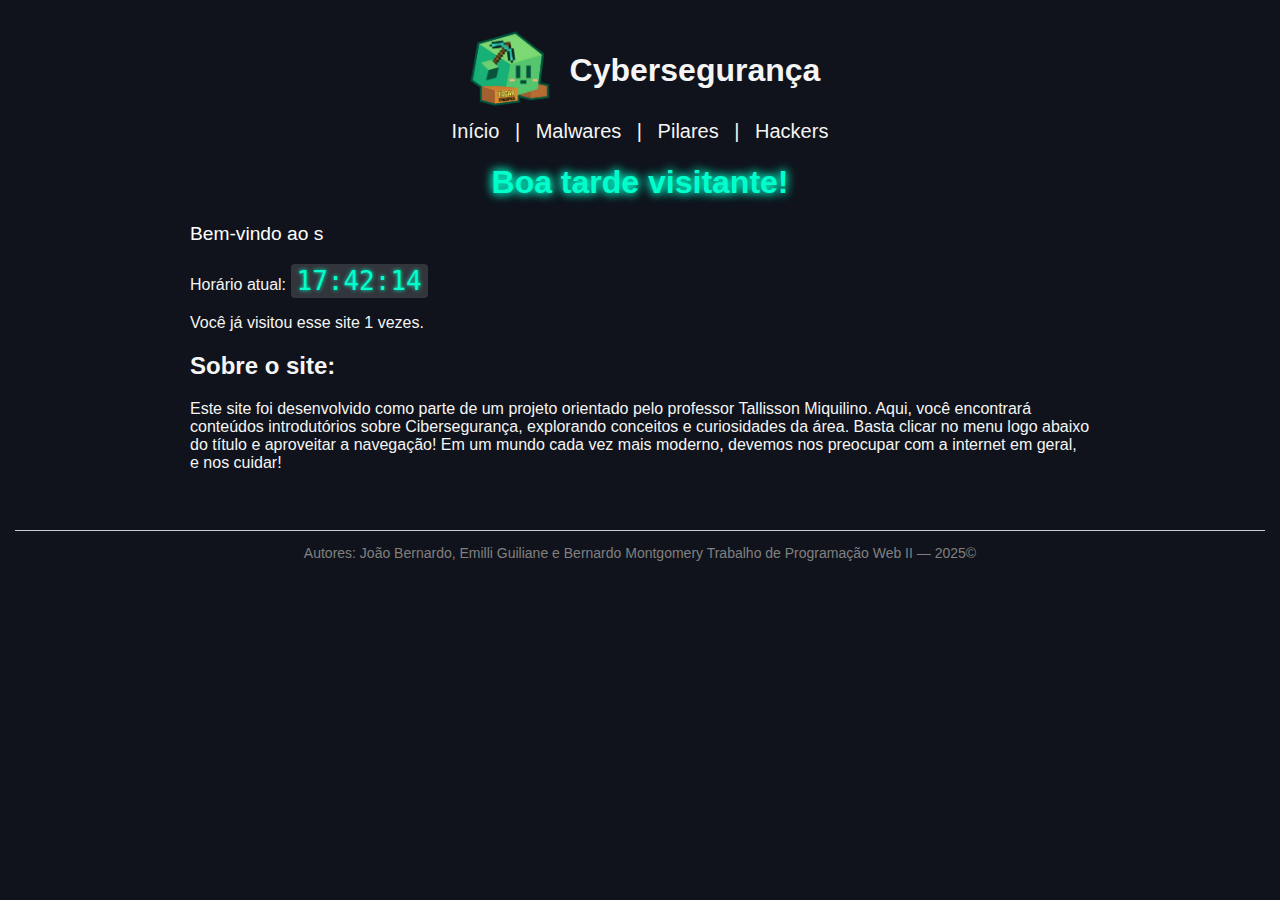
<file: index.html>
<!DOCTYPE html>
<html lang="pt-br">
    <head>
        <meta charset="UTF-8">
        <meta name="viewport" content="width=device-width, initial-scale=1.0">
        <title>Início</title>
    <link rel="icon" href="img/logo.png" type="image/x-icon">
        <link rel="stylesheet" href="style/styleInicial.css">
    </head>
    <body>
        <div id="content">
            <div class="titulo">
                <img src="img/logo.png" alt="Cybersergurança">
                <h1>Cybersegurança</h1>
            </div>

            <nav>
                <a href="inicial.html">Início</a> |
                <a href="malwares.html">Malwares</a> |
                <a href="pilares.html">Pilares</a> |
                <a href="hackers.html">Hackers</a>
            </nav>

            <h1 id="boasVindas"></h1>
            <p id="mensagem"></p>
            <p>Horário atual:   <span id="relogio" style="font-size: 2em; font-family: monospace;"></span></p>
            <p>Você já visitou esse site <span id="contador"></span> vezes.</p>

            <h2>Sobre o site:</h2>
            <p>Este site foi desenvolvido como parte de um projeto orientado pelo professor Tallisson Miquilino. Aqui, você encontrará conteúdos introdutórios sobre Cibersegurança, explorando conceitos e curiosidades da área. Basta clicar no menu logo abaixo do título e aproveitar a navegação! Em um mundo cada vez mais moderno, devemos nos preocupar com a internet em geral, e nos cuidar!</p>
        </div>


        <footer>
            <hr>
            <p>Autores: João Bernardo, Emilli Guiliane e Bernardo Montgomery Trabalho de Programação Web II — 2025&copy</p>
        </footer>
        <script src="inicial.js"></script>
    </body>
</html>
</file>
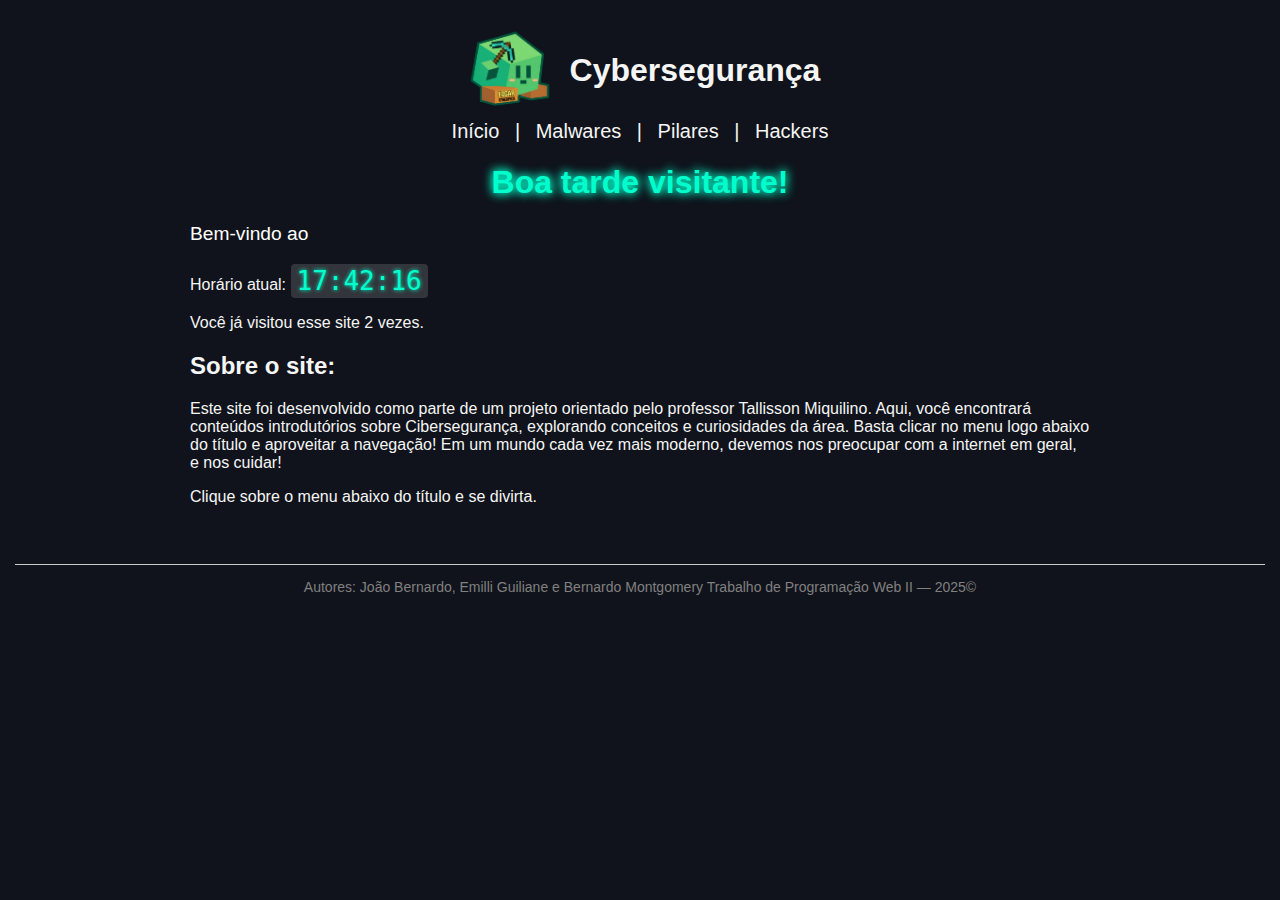
<file: inicial.html>
<!DOCTYPE html>
<html lang="pt-br">
    <head>
        <meta charset="UTF-8">
        <meta name="viewport" content="width=device-width, initial-scale=1.0">
        <title>Início</title>
    <link rel="icon" href="img/logo.png" type="image/x-icon">
        <link rel="stylesheet" href="style/styleInicial.css">
    </head>
    <body>
        <div id="content">
            <div class="titulo">
                <img src="img/logo.png" alt="Cybersergurança">
                <h1>Cybersegurança</h1>
            </div>

            <nav>
                <a href="inicial.html">Início</a> |
                <a href="malwares.html">Malwares</a> |
                <a href="pilares.html">Pilares</a> |
                <a href="hackers.html">Hackers</a>
            </nav>

            <h1 id="boasVindas"></h1>
            <p id="mensagem"></p>
            <p>Horário atual:   <span id="relogio" style="font-size: 2em; font-family: monospace;"></span></p>
            <p>Você já visitou esse site <span id="contador"></span> vezes.</p>

            <h2>Sobre o site:</h2>
            <p>Este site foi desenvolvido como parte de um projeto orientado pelo professor Tallisson Miquilino. Aqui, você encontrará conteúdos introdutórios sobre Cibersegurança, explorando conceitos e curiosidades da área. Basta clicar no menu logo abaixo do título e aproveitar a navegação! Em um mundo cada vez mais moderno, devemos nos preocupar com a internet em geral, e nos cuidar!</p>

            <p>Clique sobre o menu abaixo do título e se divirta.</p>
        </div>


        <footer>
            <hr>
            <p>Autores: João Bernardo, Emilli Guiliane e Bernardo Montgomery Trabalho de Programação Web II — 2025&copy</p>
        </footer>
        <script src="inicial.js"></script>
    </body>
</html>
</file>
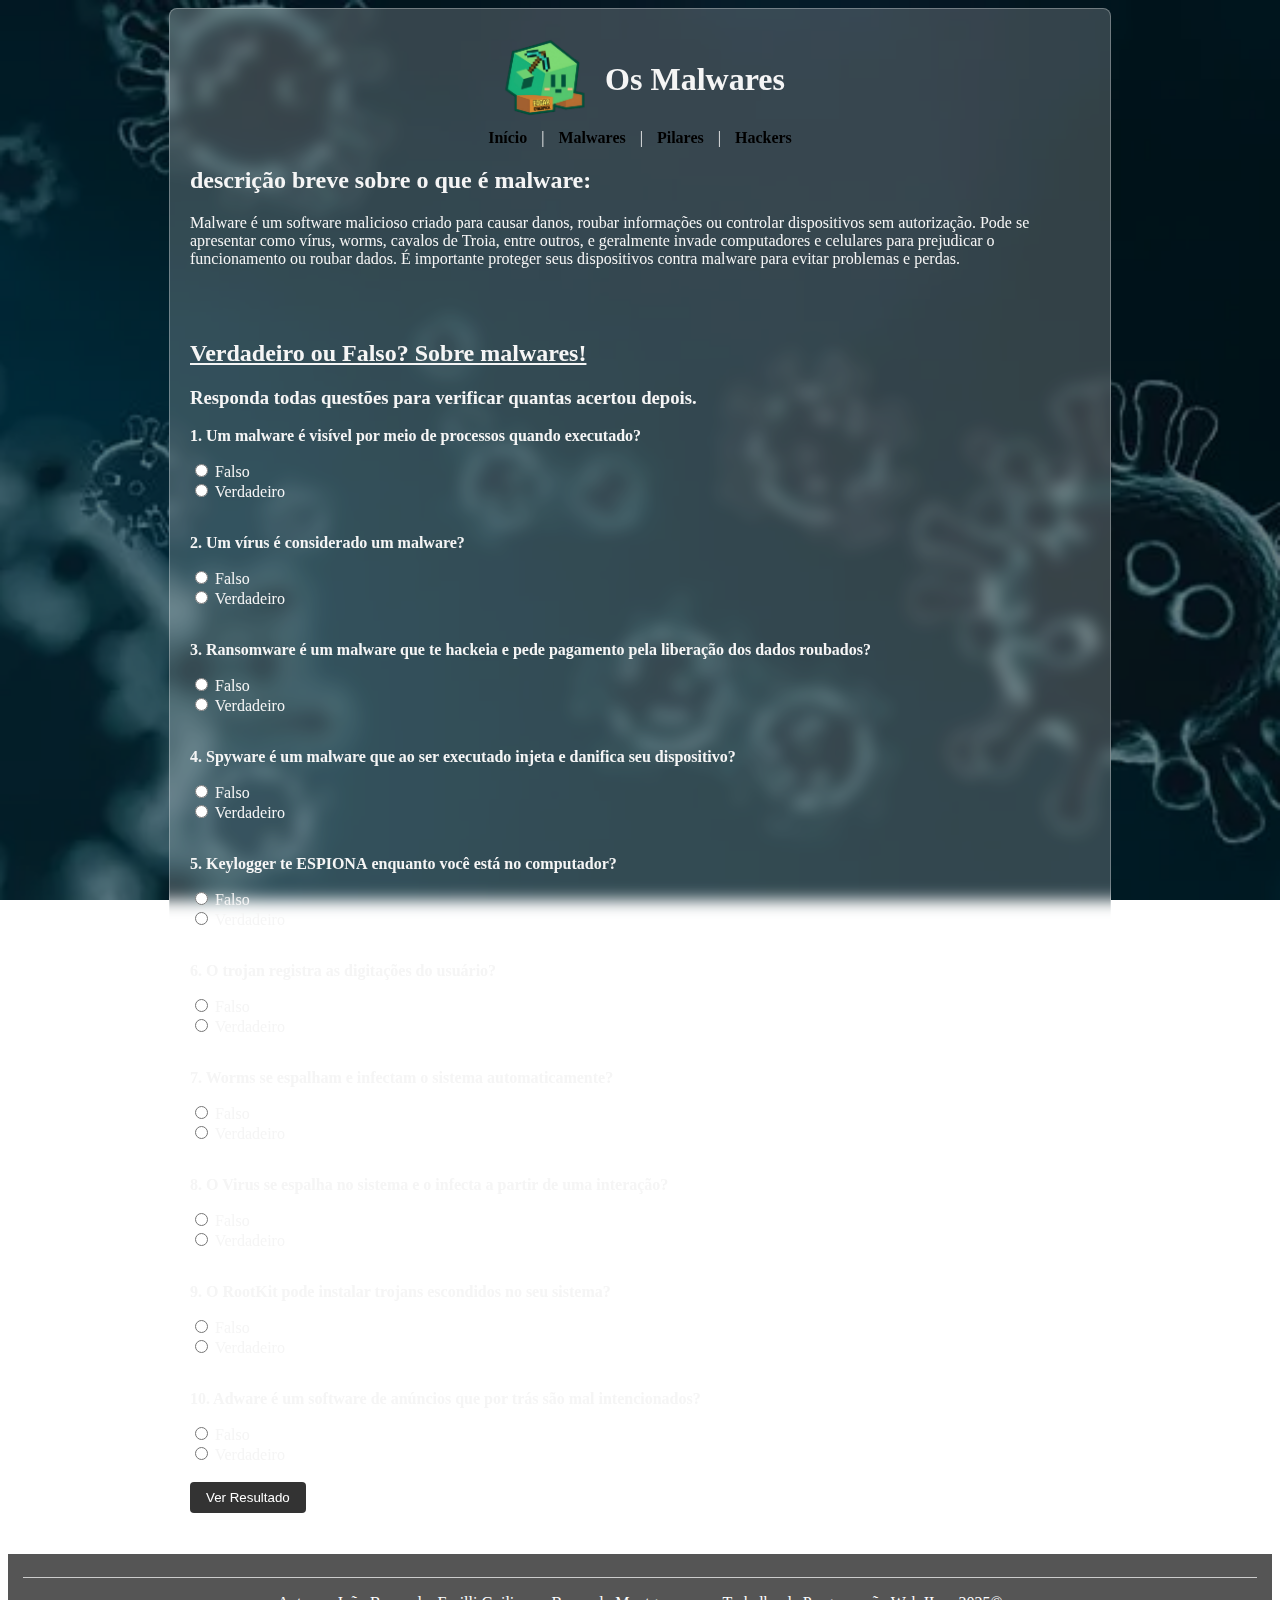
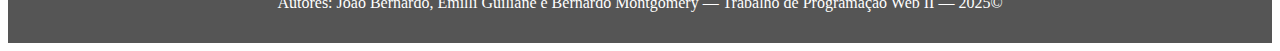
<file: malwares.html>
<!DOCTYPE html>
<html lang="pt-br">
    <head>
        <meta charset="UTF-8">
        <meta name="viewport" content="width=device-width, initial-scale=1.0">
        <title>Malwares</title>
        <link rel="icon" href="img/logo.png" type="image/x-icon">
        <link rel="stylesheet" href="style/styleMalwares.css">
    </head>
    <body>
    <div id="content">
        <div class="titulo">
            <img src="img/logo.png" alt="Cybersergurança">
            <h1>Os Malwares</h1>
        </div>
        <nav>
            <a href="inicial.html">Início</a> |
            <a href="malwares.html">Malwares</a> |
            <a href="pilares.html">Pilares</a> |
            <a href="hackers.html">Hackers</a>
        </nav>
        <div>
            <h2>descrição breve sobre o que é malware:</h2>
            <p>Malware é um software malicioso criado para causar danos, roubar informações ou controlar dispositivos sem autorização. Pode se apresentar como vírus, worms, cavalos de Troia, entre outros, e geralmente invade computadores e celulares para prejudicar o funcionamento ou roubar dados. É importante proteger seus dispositivos contra malware para evitar problemas e perdas.</p><br><br>
            </div>
            <h2><u>Verdadeiro ou Falso? Sobre malwares!</u></h2>
            <h3>Responda todas questões para verificar quantas acertou depois.</h3>
        <form>
            <p>1. Um malware é visível por meio de processos quando executado?</p>
            <label><input type="radio" name="q1" value="falso"> Falso</label><br>
            <label><input type="radio" name="q1" value="verdadeiro"> Verdadeiro</label><br><br>

            <p>2. Um vírus é considerado um malware?</p>
            <label><input type="radio" name="q2" value="falso"> Falso</label><br>
            <label><input type="radio" name="q2" value="verdadeiro"> Verdadeiro</label><br><br>

            <p>3. Ransomware é um malware que te hackeia e pede pagamento pela liberação dos dados roubados?</p>
            <label><input type="radio" name="q3" value="falso"> Falso</label><br>
            <label><input type="radio" name="q3" value="verdadeiro"> Verdadeiro</label><br><br>

            <p>4. Spyware é um malware que ao ser executado injeta e danifica seu dispositivo?</p>
            <label><input type="radio" name="q4" value="falso"> Falso</label><br>
            <label><input type="radio" name="q4" value="verdadeiro"> Verdadeiro</label><br><br>

            <p>5. Keylogger te <strong>ESPIONA</strong> enquanto você está no computador?</p>
            <label><input type="radio" name="q5" value="falso"> Falso</label><br>
            <label><input type="radio" name="q5" value="verdadeiro"> Verdadeiro</label><br><br>

            <p>6. O trojan registra as digitações do usuário?</p>
            <label><input type="radio" name="q6" value="falso"> Falso</label><br>
            <label><input type="radio" name="q6" value="verdadeiro"> Verdadeiro</label><br><br>

            <p>7. Worms se espalham e infectam o sistema automaticamente?</p>
            <label><input type="radio" name="q7" value="falso"> Falso</label><br>
            <label><input type="radio" name="q7" value="verdadeiro"> Verdadeiro</label><br><br>

            <p>8. O Virus se espalha no sistema e o infecta a partir de uma interação?</p>
            <label><input type="radio" name="q8" value="falso"> Falso</label><br>
            <label><input type="radio" name="q8" value="verdadeiro"> Verdadeiro</label><br><br>

            <p>9. O RootKit pode instalar trojans escondidos no seu sistema?</p>
            <label><input type="radio" name="q9" value="falso"> Falso</label><br>
            <label><input type="radio" name="q9" value="verdadeiro"> Verdadeiro</label><br><br>

            <p>10. Adware é um software de anúncios que por trás são mal intencionados?</p>
            <label><input type="radio" name="q10" value="falso"> Falso</label><br>
            <label><input type="radio" name="q10" value="verdadeiro"> Verdadeiro</label><br><br>

            <button type="button" onclick="corrigirQuiz()">Ver Resultado</button>
        </form>
        <div id="resultado"></div>
    </div> 

    <footer>
        <hr>
        <p>Autores: João Bernardo, Emilli Guiliane e Bernardo Montgomery — Trabalho de Programação Web II — 2025&copy</p>
    </footer>

    <script src="malwares.js"></script>
    </body>
</html>
</file>
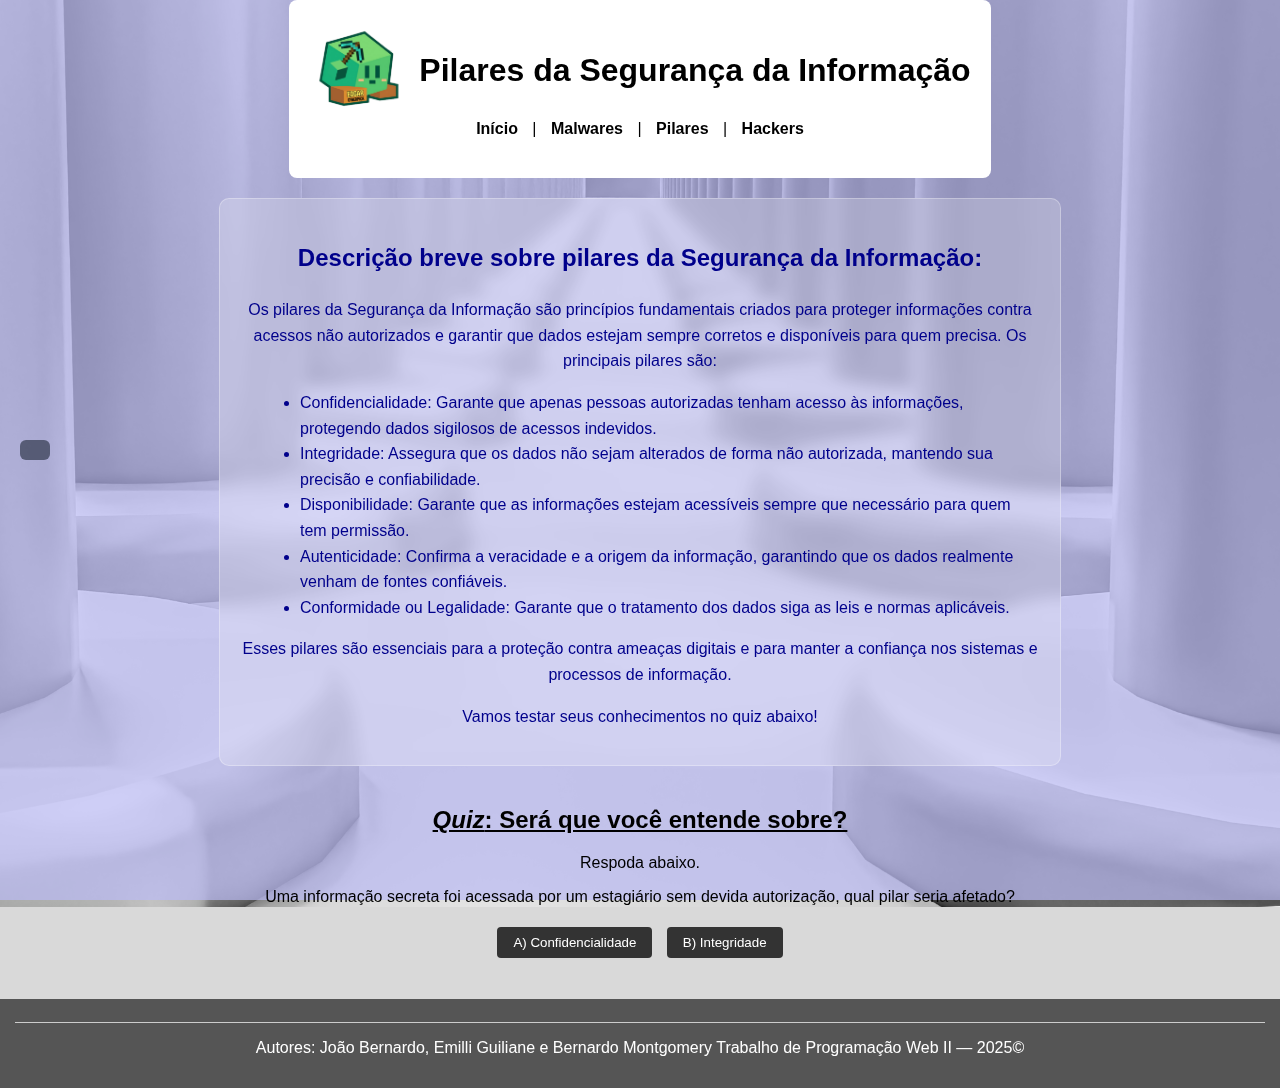
<file: pilares.html>
<!DOCTYPE html>
<html lang="pt-br">
  <head>
      <meta charset="UTF-8">
      <meta name="viewport" content="width=device-width, initial-scale=1.0">
      <title>Pilares da Segurança da Informação</title>
      <link rel="icon" href="img/logo.png" type="image/x-icon">
      <link rel="stylesheet" href="style/stylePilares.css">
  </head>
  <body>
    <div id="content">
      <div class="titulo">
          <img src="img/logo.png" alt="Cybersergurança">
          <h1>Pilares da Segurança da Informação</h1>
      </div>

      <nav>
          <a href="inicial.html">Início</a> |
          <a href="malwares.html">Malwares</a> |
          <a href="pilares.html">Pilares</a> |
          <a href="hackers.html">Hackers</a>
      </nav>
    </div>
    <div class="descricao-box">
      <h2>Descrição breve sobre pilares da Segurança da Informação:</h2>
      <p>Os pilares da Segurança da Informação são princípios fundamentais criados para proteger informações contra acessos não autorizados e garantir que dados estejam sempre corretos e disponíveis para quem precisa. Os principais pilares são:</p>
      <ul>
        <li>Confidencialidade: Garante que apenas pessoas autorizadas tenham acesso às informações, protegendo dados sigilosos de acessos indevidos.</li>
        <li>Integridade: Assegura que os dados não sejam alterados de forma não autorizada, mantendo sua precisão e confiabilidade.</li>
        <li>Disponibilidade: Garante que as informações estejam acessíveis sempre que necessário para quem tem permissão.</li>
        <li>Autenticidade: Confirma a veracidade e a origem da informação, garantindo que os dados realmente venham de fontes confiáveis.</li>
        <li>Conformidade ou Legalidade: Garante que o tratamento dos dados siga as leis e normas aplicáveis.</li>
      </ul>
      <p>Esses pilares são essenciais para a proteção contra ameaças digitais e para manter a confiança nos sistemas e processos de informação.</p>
      <p>Vamos testar seus conhecimentos no quiz abaixo!</p>
    </div>

    <main>
      <div id="quiz">
          <h2><u><i>Quiz</i>: Será que você entende sobre?</u></h2>
          <p>Respoda abaixo.</p>

            <p id="pergunta"></p>
            <button onclick="responder('A')">Opção A</button>
            <button onclick="responder('B')">Opção B</button>
            <p id="feedback"></p>
        </div>

        <div id="resultado" style="display:none;">
            <h2>Resultado Final!</h2>
            <p id="pontuacao"></p>
        </div>
        <div id="contador"></div>
      </main>
    <footer>
        <hr>
        <p>Autores: João Bernardo, Emilli Guiliane e Bernardo Montgomery Trabalho de Programação Web II — 2025&copy</p>
    </footer>
    <script src="pilares.js"></script>
  </body>
</html>
</file>
<file: style/styleInicial.css>
body {
    background-color: rgb(16, 19, 27);
    color: whitesmoke;
    margin: 0;
    font-family: Arial, sans-serif;
}

@keyframes fadeIn {
    0% {
        opacity: 0;
        transform: translateY(10px);
    }
    100% {
        opacity: 1;
        transform: translateY(0);
    }
}

#boasVindas {
    font-size: 2em;
    font-weight: bold;
    color: #00ffcc;
    text-align: center;
    text-shadow: 0 0 8px #00ffcc, 0 0 12px #00ffcc;
    animation: fadeIn 1.5s ease forwards;
}

#mensagem {
    font-size: 1.2em;
    margin-top: 10px;
    color: #ffffff;
    animation: fadeIn 2s ease forwards;
    animation-delay: 0.5s;
}

#content {
    max-width: 900px;
    margin: 0 auto;
    padding: 20px;
}

nav {
    text-align: center;
    font-size: 20px;
    margin-bottom: 20px;
}

nav a {
    color: inherit;
    text-decoration: none;
    margin: 0 10px;
}

nav a:hover {
    text-decoration: underline;
}

footer {
    color: gray;
    text-align: center;
    padding: 15px;
    font-size: 14px;
}

footer hr {
    border: none;
    border-top: 1px solid #ccc;
    margin-bottom: 10px;
}
.titulo {
    display: flex;
    align-items: center; 
    gap: 10px; 
    justify-content: center; 
}

.titulo img {
    width: 100px;
    height: auto;
}
#relogio {
    font-size: 1.5em;
    font-family: 'Courier New', monospace;
    color: #00ffcc;
    text-shadow: 0 0 4px #00ffcc;
    display: inline-block;
    padding: 2px 6px;
    border-radius: 4px;
    background-color: rgba(191, 191, 191, 0.2);
}
</file>
<file: style/styleMalwares.css>
body {
    color: whitesmoke;
    background-image: url('virus-4835301_640.png');
    background-size: cover;
    background-position: center;
    background-repeat: no-repeat;
    background-attachment: fixed;
}

body::before {
    content: "";
    position: fixed;
    top: 0;
    left: 0;
    width: 100%;
    height: 100%;
    background-color: rgba(0, 0, 0, 0.5);
    z-index: -1;
}

#content {
    max-width: 900px;
    margin: auto;
    padding: 20px;
    background: rgba(255, 255, 255, 0.2);
    border-radius: 8px;
    backdrop-filter: blur(8px);
    -webkit-backdrop-filter: blur(8px);
    border: 1px solid rgba(255, 255, 255, 0.3);
}

.titulo {
    display: flex;
    align-items: center; 
    gap: 10px; 
    justify-content: center; 
}

.titulo img {
    width: 50px;
    width: 100px;
    height: auto;
}

nav {
    text-align: center;
    margin-bottom: 20px;
}

nav a {
    color: #000;
    text-decoration: none;
    margin: 0 10px;
    font-weight: bold;
}

nav a:hover {
    text-decoration: underline;
}

form p {
    font-weight: bold;
    margin-top: 15px;
}

button {
    background-color: #333;
    color: white;
    padding: 8px 16px;
    border: none;
    border-radius: 4px;
    cursor: pointer;
}

button:hover {
    background-color: #555;
}

footer {
    text-align: center;
    background: #555;
    color: white;
    padding: 15px;
    margin-top: 20px;
}

footer hr {
    border: none;
    border-top: 1px solid #ccc;
    margin-bottom: 10px;
}
</file>
<file: style/stylePilares.css>
body {
    background-color: #d9d9d9;
    font-family: Arial, sans-serif;
    margin: 0;
    padding: 0;
    color: black;
    display: flex;
    flex-direction: column;
    min-height: 100vh;
    background-image: url('3d-rendering-black-white-background.jpg');
    background-size: cover;       
    background-position: center; 
    background-repeat: no-repeat;
    background-attachment: fixed;  
}
body::before {
    content: "";
    position: fixed;
    top: 0;
    left: 0;
    width: 100%;
    height: 100%;
    background-color: rgba(187, 187, 243, 0.7);
    z-index: -1;
}

#content {
    max-width: 900px;
    margin: auto;
    padding: 20px;
    background: white;
    border-radius: 8px;
    text-align: center;
}

.titulo {
    display: flex;
    align-items: center;
    gap: 10px;
    justify-content: center;
}

.titulo img {
    width: 100px;
    height: auto;
}

nav {
    margin-bottom: 20px;
}

nav a {
    color: #000;
    text-decoration: none;
    margin: 0 10px;
    font-weight: bold;
}

nav a:hover {
    text-decoration: underline;
}

main {
    flex: 1;
    display: flex;
    align-items: center;
    justify-content: center;
}

#quiz {
    text-align: center;
}

#quiz button {
    background-color: #333;
    color: white;
    padding: 8px 16px;
    border: none;
    border-radius: 4px;
    cursor: pointer;
    margin: 5px;
}

#quiz button:hover {
    background-color: #555;
}

footer {
    text-align: center;
    background: #555;
    color: white;
    padding: 15px;
    margin-top: 20px;
}

footer hr {
    border: none;
    border-top: 1px solid #ccc;
    margin-bottom: 10px;
}
#contador {
    position: fixed;
    top: 50%;
    left: 20px;
    transform: translateY(-50%);
    background: rgba(50, 57, 77, 0.7);
    color: white;
    padding: 10px 15px;
    border-radius: 6px;
    font-weight: bold;
    font-size: 16px;
}
.descricao-box {
    max-width: 800px;
    margin: 20px auto;
    padding: 20px;
    background-color: rgba(255, 255, 255, 0.2);
    border-radius: 10px;
    backdrop-filter: blur(8px);
    -webkit-backdrop-filter: blur(8px);
    border: 1px solid rgba(255, 255, 255, 0.3);
    color: darkblue;
    text-align: center;
    line-height: 1.6;
}
.descricao-box ul {
    text-align: left;
    margin: 10px 0 0 20px;
}
</file>
